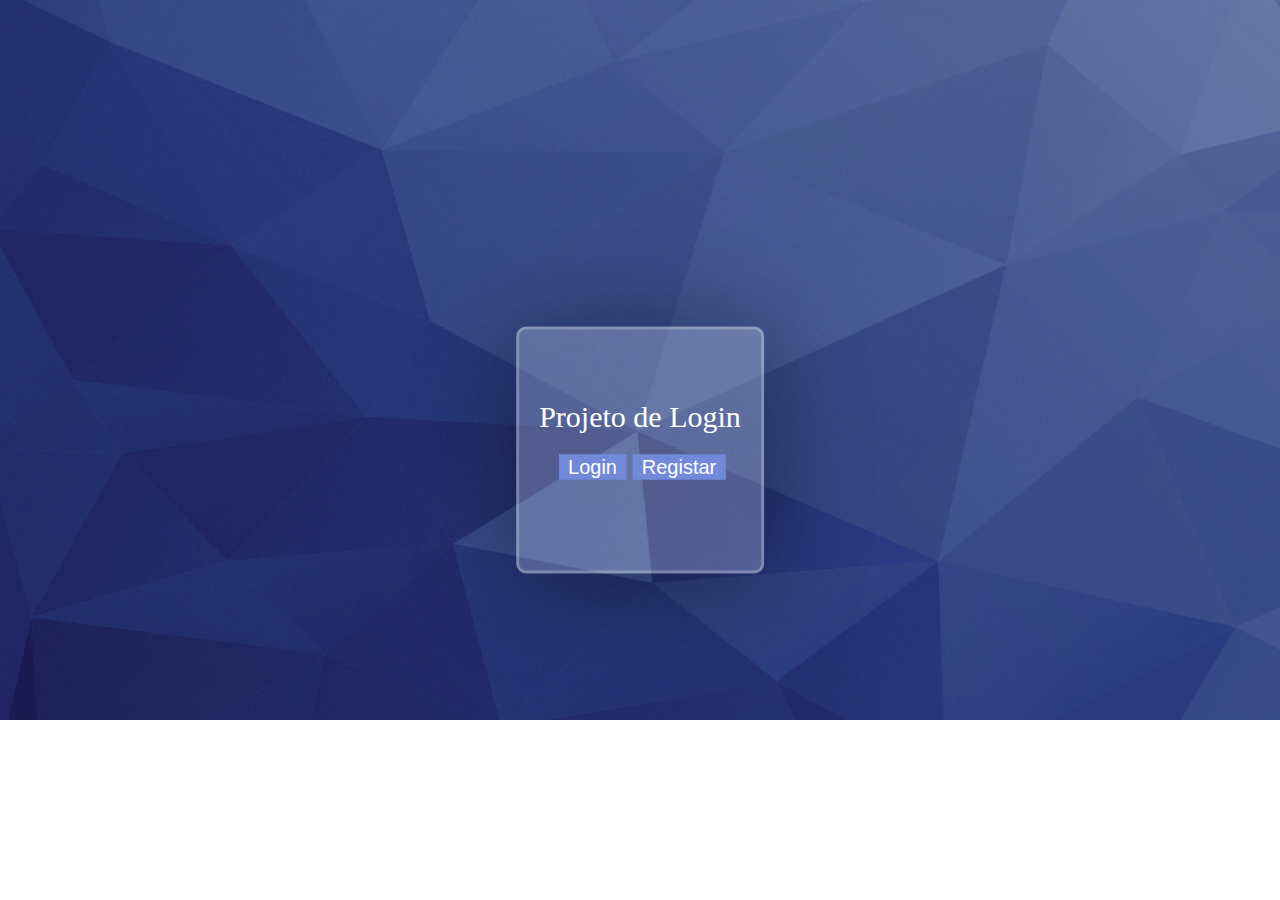
<file: Projeto/index.html>
<!DOCTYPE html>
<html lang="en">

<head>
    <link rel="stylesheet" href="style.css">
    <link rel="stylesheet" href="https://fonts.googleapis.com/css2?family=Material+Symbols+Outlined:opsz,wght,FILL,GRAD@20..48,100..700,0..1,-50..200">
    <script src="script.js"></script>
    <meta charset="UTF-8">
    <title>Change Menu Project</title>
</head>

<body>
    <div id="errorMessage">
        <p id="errorMessageInfo"></p>
    </div>
    <!-- Start box -->
    <div class="startBox" id="startBox">
        <div class="startTexto">
            Projeto de Login
        </div>
        <div class="startBotao">
            <button class="startLogin" type="button" onclick="start(1)">Login</button>
            <button class="startRegister" type="button" onclick="start(2)">Registar</button>
        </div>

    </div>
    <!-- End of Start box -->
    
    <!-- Login Box -->
    <div class="box1" id="box1">

        <span class="material-symbols-outlined"><a class="close" style="cursor: pointer;" onclick="cancelBoxes()">close</a></span>

        <div class="textoBox" id="textoBox4">
            Login
        </div>

        <div class="logInput">
            <div class="logInputName">
                <input class="logInputName2" id="logInputName2" name="text" type="text">
                <label for="nameInfo">Nome</label>
            </div>
            <div class="logInputPass">
                <input class="logInputPass2" id="logInputPass2" name="password" type="password">
                <label for="passInfo">Pass</label>
            </div>
        </div>

        <div class="botao1">
            <button class="LoginButton2" id="buttonBox1" type="submit" onclick="submitLogin()">Login</button>
        </div>

        <div>
            <p class="paragrafo">Ainda não tem conta?</p>
            <a class="changeToRegBoxBtt" id="buttonBox1" type="button" onclick="changeBox(1)"><b>Registar</b></a>
            <p class="forgot">Esqueçeu a senha?</p>
            <a class="sendPassword" id="buttonBox1" type="button" onclick="getPassword()"><b><u>Recuperar</u></b></a>
            <p></p>
            <a class="delAccBtn" id="buttonBox1" type="button" onclick="deleteAccount()"><b><u>Apagar Conta</u></b></a>
        </div>

    </div>
    <!-- End of Login Box -->

    <!-- Register Box -->
    <div class="box2" id="box2">

        <span class="material-symbols-outlined"><a class="close" style="cursor: pointer;" onclick="cancelBoxes()">close</a></span>

        <div class="textoBox">
            Registar
        </div>
        <form action="processar_registro.php" method="post">
            <div class="regInput">
                <div class="regInputEmail">
                    <input class="regInputEmail2" id="newEmail" name="email" type="email">
                    <label for="newEmail">Email</label>
                </div>
                <div class="regInputName">
                    <input class="regInputName2" id="newName" name="newName" type="text">
                    <label for="newName">Nome</label>
                </div>
                <div class="regInputPass">
                    <input class="regInputPass2" id="newPass" name="newPass" type="password">
                    <label for="newPass">Pass</label>
                </div>
            </div>
        </form>

        <div class="botao2">
            <button class="buttonBox2" id="buttonBox2" type="submit" onclick="submitRegister()">Registar</button>
        </div>

        <div>
            <p class="paragrafo">Já tem uma conta?</p>
            <a class="changeToLogBoxBtt" id="buttonBox2" type="button" onclick="changeBox(2)"><b><u>Login</u></b></a>
        </div>
    </div>
    <!-- End of Register Box -->

</body>
</html>
</file>
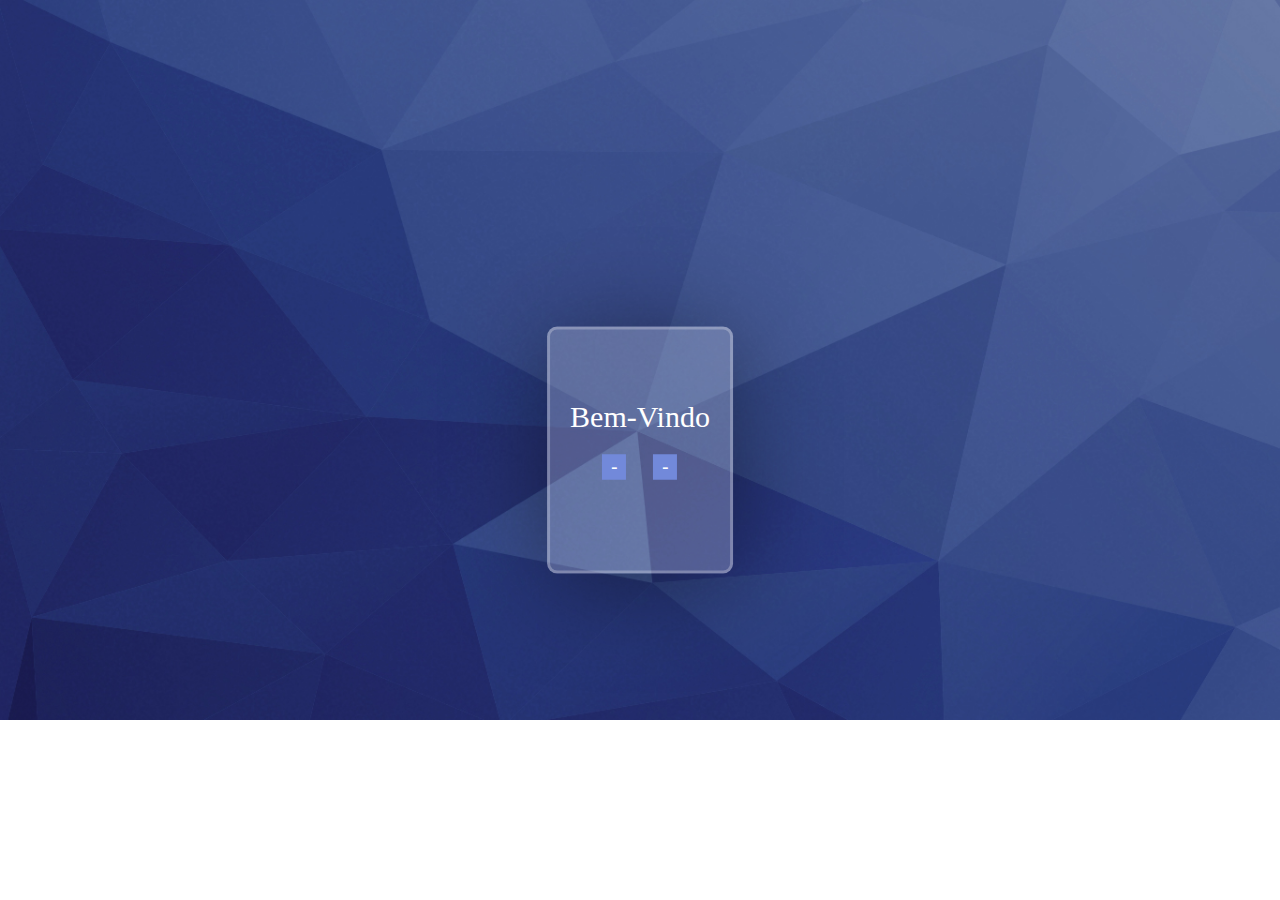
<file: Projeto/pagina/pagina.html>
<!DOCTYPE html>
<html lang="en">

<link rel="stylesheet" href="pagina.css">

<head>
    <meta charset="UTF-8">
    <title>Change Menu Project</title>
</head>

<body>
    <!-- Start box -->
    <div class="startBox" id="startBox">
        <div class="startTexto">
            Bem-Vindo
        </div>
        <div class="startBotao">
            <button class="startLogin" type="button" onclick="">-</button>
            <button class="startRegister" type="button" onclick="">-</button>
        </div>

    </div>
    <!-- End of Start box -->
</body>
</html>
</file>
<file: Projeto/style.css>
body{
    transition: background-color 1s ease;
    background: url(bg.jpg) no-repeat;
    background-size: cover;
    /* background-color: rgb(30,33,36); */
    font-family: 'Trebuchet MS';
}
.close{
    transition: 1s;
    margin-left: 200px;
    font-size: 25px;
}

.green-background {
    background-color: green;
  }
.red-background {
    background-color: red;
  }

#errorMessage{
    transition: .5s;
    padding: 10px;
    color: white;
    background-color: rgb(30, 212, 30);
    border-radius: 20px;
    margin-top: -10%;
    box-shadow: 0px 10px 100px rgba(0, 0, 0, 0.404);
    text-align: center;
    font-size: 25px;
    margin-left: 700px;
    margin-right: 700px;
}

/* Ambas as Box's */
.textoBox{
    margin:  0px;
    font-size: 30px;
    color: white;
    text-align: center;
    padding-bottom: 10px;
}
.paragrafo{
    margin-bottom: 0px;
}

.sendPassword{
    cursor: pointer;
}
.delAccBtn{
    cursor: pointer;
}

/* Login Box */
.box1{
    transition: .8s;
    margin: 0;
    position: absolute;
    top: 50%;
    left: 20%;
    transform: translate(-50%, -50%);
    size-adjust: 1;
    color: white;
    box-shadow: 0px 10px 100px rgba(0, 0, 0, 0.404);
    background-color: rgba(255, 255, 255, 0.212);
    border: solid rgba(255, 251, 251, 0.253);
    padding-top: 70px;
    padding-left: 40px;
    padding-right: 40px;
    padding-bottom: 70px;
    border-radius: 30px;
    opacity: 0;
}
.box1:hover{
    border-radius: 0px;
}
.logInputName2{
    border-color: transparent;
    border-bottom-color:white;
}
.logInputPass2{
    margin-top: 10px;
    border-color: transparent;
    border-bottom-color:white;
}

.botao1{
    transition: .5s;
    padding: 0px;
    border-radius: 0px;
    border-width: 3px;
    border-color: grey;
    margin: 10px;
    -moz-box-align: center;
    text-align: center;
}

.LoginButton2{
    transition: .5s;
    border-radius: 1px;
    border-color: transparent;
    background-color: rgb(114,137,218); 
    color: white;
}

.LoginButton2:hover{
    background-color: rgb(95, 123, 224);
    cursor: pointer;
}
.changeToRegBoxBtt{
    transition: 0.2s;
    background: linear-gradient(to right, #0acffe, #02a2ca, #0acffe);
    -webkit-background-clip: text;
    -webkit-text-fill-color: transparent;
}
.changeToRegBoxBtt:hover{
    font-size: 15px;
    letter-spacing: 2px;
    text-decoration: underline;
    text-decoration-color: #0acffe;
    cursor:pointer;
}
/* Fim da Login Box*/

/* Register Box */
.box2{
    transition: .8s;
    margin: 0;
    position: absolute;
    top: 50%;
    left: 80%;
    transform: translate(-50%, -50%);
    box-shadow: 0px 10px 100px rgba(0, 0, 0, 0.404);
    background-color: rgba(255, 255, 255, 0.212);
    color: white;
    border: solid rgba(255, 251, 251, 0.253);
    padding-top: 70px;
    padding-left: 40px;
    padding-right: 40px;
    padding-bottom: 70px;
    border-radius: 30px;
    opacity: 0;
}
.box2:hover{
    border-radius: 0px;
}

.regInputEmail2{
    border-color: transparent;
    border-bottom-color:white ;
}
.regInputName2{
    margin-top: 10px;
    border-color: transparent;
    border-bottom-color: white;
}
.regInputPass2{
    margin-top: 10px;
    border-color: transparent;
    border-bottom-color:white ;
}

.botao2{
    transition: .5s;
    padding: 0px;
    border-radius: 0px;
    border-width: 3px;
    border-color: grey;
    margin: 10px;
    -moz-box-align: center;
    text-align: center;;
}
.buttonBox2{
    transition: .5s;
    border-radius: 1px;
    border-color: transparent;
    background-color: rgb(114,137,218);
    color: white;
}
.buttonBox2:hover{
    background-color: rgb(95, 123, 224);
    /* border-bottom-color:black; */
    cursor: pointer;
}
.changeToLogBoxBtt:hover{
    cursor:pointer;
}
/* Fim da Register Box*/

/* Start Box */
.startBox{
    transition: .5s;
    margin: 0;
    position: absolute;
    top: 50%;
    left: 50%;
    transform: translate(-50%, -50%);
    box-shadow: 0px 10px 100px rgba(0, 0, 0, 0.404);
    background-color: rgba(255, 255, 255, 0.212);
    color: white;
    border: solid rgba(255, 251, 251, 0.253);
    padding-top: 70px;
    padding-left: 20px;
    padding-right: 20px;
    padding-bottom: 70px;
    border-radius: 10px;
    opacity: 100;
    animation: start .25s;
}
.startTexto{
    margin: 0;
    font-size: 30px;
    text-align: center;
}
.startBotao{
    transition: .5s;
    border-radius: 10px;
    margin: 10px;
    text-align: center;
}

.startLogin{
    margin: 15px;
    scale: 1.5;
    transition: .5s;
    border: none;
    background-color: rgb(114,137,218);
    color: white;
    cursor: pointer;
}
.startLogin:hover{
    background-color: rgb(95, 123, 224);
    border: 1px solid rgba(255, 255, 255, 0.171);
}

.startRegister{
    margin: 15px;
    scale: 1.5;
    transition: .5s;
    border:none;
    background-color: rgb(114,137,218);
    color: white;
    cursor: pointer;
}
.startRegister:hover{
    background-color: rgb(95, 123, 224);
    border: 1px solid rgba(255, 255, 255, 0.171);
}
/* Fim da Start Box */

.space{
    padding: 10px;
}

@keyframes start {
    from{
        top: 45%;
        opacity: 0%;
    }
    to{
        top: 50%;
        opacity: 100%;
    }
}
/*-----------Name (register)(style)------------ */

.regInputName   {
    position: relative;
}

.regInputName input {
    width: 100%;
    padding: 10px 0;
    font-size: 16px;
    color: white;
    margin-bottom: 30px;
    outline: none;
    background: transparent;
}

.regInputName label {
    position: absolute;
    top: 0;
    left: 0;
    padding: 10px 0;
    font-size: 16px;
    color: white;
    pointer-events: none;
    transition: 0.5s;
}
.regInputName input:valid~label,
.regInputName input:focus~label {
    top: -20px;
    left: 0;
    color: white;
    font-size: 12px;
}
/*----------Email(register)(style)------------ */
.regInputEmail{
    position: relative;
}

.regInputEmail input {
    width: 100%;
    padding: 10px 0;
    font-size: 16px;
    color: #fff;
    margin-bottom: 30px;
    outline: none;
    background: transparent;
}
.regInputEmail label {
    position: absolute;
    top: 0;
    left: 0;
    padding: 10px 0;
    font-size: 16px;
    color: #fff;
    pointer-events: none;
    transition: 0.5s;
}
.regInputEmail input:valid~label,
.regInputEmail input:focus~label {
    top: -20px;
    left: 0;
    color: white;
    font-size: 12px;
}
/*----------Pass(register)(style)------------ */
.regInputPass{
    position: relative;
}

.regInputPass input {
    width: 100%;
    padding: 10px 0;
    font-size: 16px;
    color: #fff;
    margin-bottom: 30px;
    outline: none;
    background: transparent;
}

.regInputPass label {
    position: absolute;
    top: 0;
    left: 0;
    padding: 10px 0;
    font-size: 16px;
    color: #fff;
    pointer-events: none;
    transition: 0.5s;
}
.regInputPass input:valid~label,
.regInputPass input:focus~label {
    top: -20px;
    left: 0;
    color: white;
    font-size: 12px;
}

/*-----------Name (Login) (style)----------- */

.logInputName{
    position: relative;
}

.logInputName input {
    width: 100%;
    padding: 10px 0;
    font-size: 16px;
    color: #fff;
    margin-bottom: 30px;
    outline: none;
    background: transparent;
}

.logInputName label {
    position: absolute;
    top: 0;
    left: 0;
    padding: 10px 0;
    font-size: 16px;
    color: #fff;
    pointer-events: none;
    transition: 0.5s;
}
.logInputName input:valid~label,
.logInputName input:focus~label {
    top: -20px;
    left: 0;
    color: white;
    font-size: 12px;
}

/*-----------Pass (Login) (style)----------- */
.logInputPass{
    position: relative;
}

.logInputPass input {
    width: 100%;
    padding: 10px 0;
    font-size: 16px;
    color: #fff;
    margin-bottom: 30px;
    outline: none;
    background: transparent;
}

.logInputPass label {
    position: absolute;
    top: 0;
    left: 0;
    padding: 10px 0;
    font-size: 16px;
    color: #fff;
    pointer-events: none;
    transition: 0.5s;
}
.logInputPass input:valid~label,
.logInputPass input:focus~label {
    top: -20px;
    left: 0;
    color: white;
    font-size: 12px;
}

@keyframes horizontal-shaking {
    0% { transform: translate(-45%, -50%); }
    25% { transform: translate(-55%, -50%); }
    50% { transform: translate(-45%, -50%); }
    75% { transform: translate(-55%, -50%); }
    100% { transform: translate(-45%, -50%); }
  }
</file>
<file: Projeto/pagina/pagina.css>
body{
    transition: background-color 1s ease;
    background: url(bg.jpg) no-repeat;
    background-size: cover;
    /* background-color: rgb(30,33,36); */
    font-family: 'Trebuchet MS';
}

/* Start Box */
.startBox{
    transition: .5s;
    margin: 0;
    position: absolute;
    top: 50%;
    left: 50%;
    transform: translate(-50%, -50%);
    box-shadow: 0px 10px 100px rgba(0, 0, 0, 0.404);
    background-color: rgba(255, 255, 255, 0.212);
    color: white;
    border: solid rgba(255, 251, 251, 0.253);
    padding-top: 70px;
    padding-left: 20px;
    padding-right: 20px;
    padding-bottom: 70px;
    border-radius: 10px;
    opacity: 100;
    animation: start .25s;
}
.startTexto{
    margin: 0;
    font-size: 30px;
    text-align: center;
}
.startBotao{
    transition: .5s;
    border-radius: 10px;
    margin: 10px;
    text-align: center;
}

.startLogin{
    margin: 15px;
    scale: 1.5;
    transition: .5s;
    border: none;
    background-color: rgb(114,137,218);
    color: white;
    cursor: pointer;
}
.startLogin:hover{
    background-color: rgb(95, 123, 224);
    border: 1px solid rgba(255, 255, 255, 0.171);
}

.startRegister{
    margin: 15px;
    scale: 1.5;
    transition: .5s;
    border:none;
    background-color: rgb(114,137,218);
    color: white;
    cursor: pointer;
}
.startRegister:hover{
    background-color: rgb(95, 123, 224);
    border: 1px solid rgba(255, 255, 255, 0.171);
}
/* Fim da Start Box */

.space{
    padding: 10px;
}

@keyframes start {
    from{
        top: 45%;
        opacity: 0%;
    }
    to{
        top: 50%;
        opacity: 100%;
    }
}
</file>
